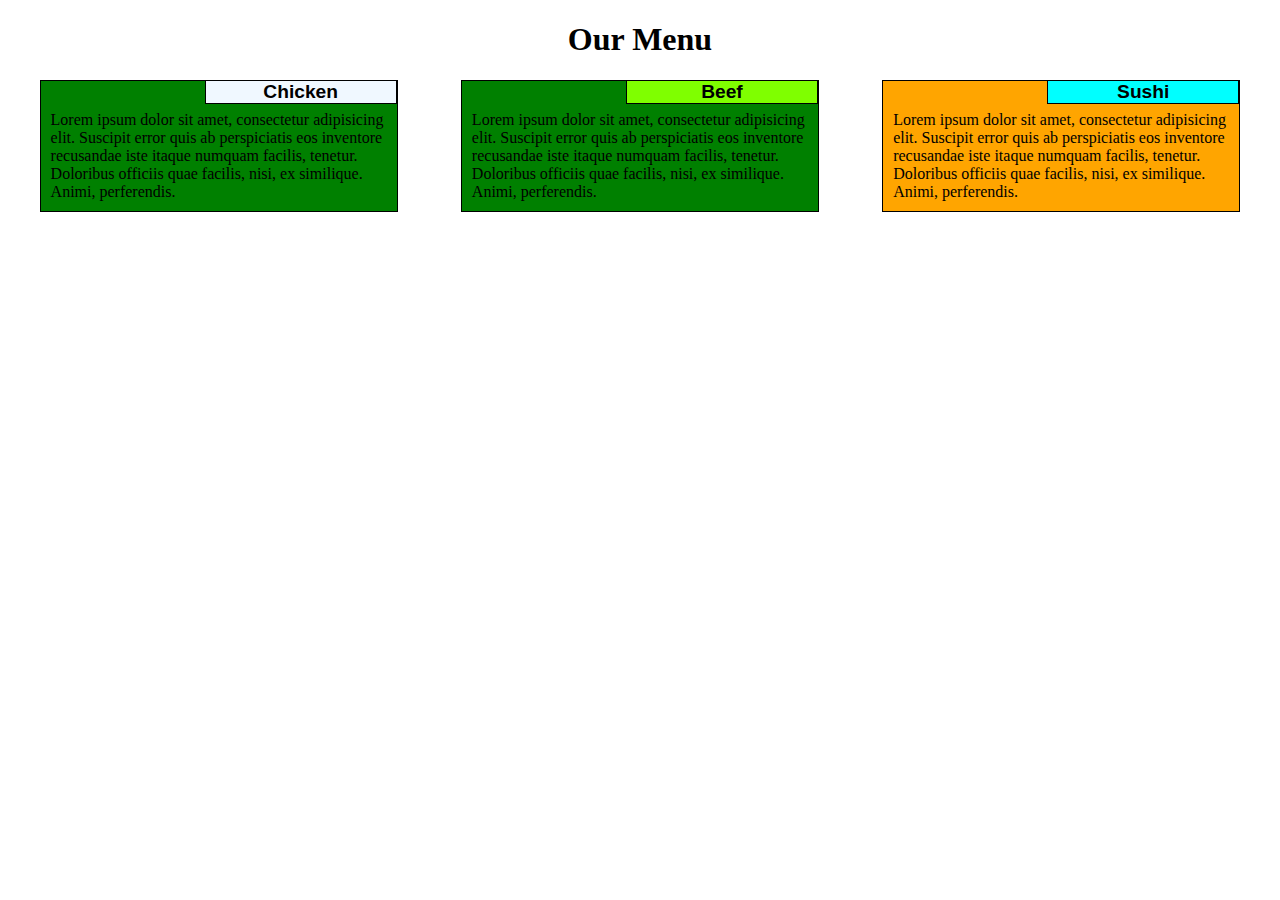
<file: module2-solution/index.html>
<!doctype html>
<html>
	<head>
		<meta charset="utf-8">
		<title>module2solution</title>
		<link rel="stylesheet" href="style.css">
		<meta name="viewport" content="width=device-width, initial-scale=1">
	</head>
	<body>
		<h1>Our Menu</h1>
		<!-- <div class="class1">
			<div class="class2 col-lg-4 col-md-6 col-sm-12">
				
				<p class="p2">Chicken</p>
				<section>Lorem ipsum dolor sit amet, consectetur adipisicing elit. Suscipit error quis ab perspiciatis eos inventore recusandae iste itaque numquam facilis, tenetur. Doloribus officiis quae facilis, nisi, ex similique. Animi, perferendis. </section></div> -->
	
			<div class="class3 col-lg-4 col-md-6 col-sm-12">
				
	<p class="p1">Chicken</p>
	<section>Lorem ipsum dolor sit amet, consectetur adipisicing elit. Suscipit error quis ab perspiciatis eos inventore recusandae iste itaque numquam facilis, tenetur. Doloribus officiis quae facilis, nisi, ex similique. Animi, perferendis. </section></div>
	
	<div class="class3 col-lg-4 col-md-6 col-sm-12">
				
		<p class="p2">Beef</p>
		<section>Lorem ipsum dolor sit amet, consectetur adipisicing elit. Suscipit error quis ab perspiciatis eos inventore recusandae iste itaque numquam facilis, tenetur. Doloribus officiis quae facilis, nisi, ex similique. Animi, perferendis. </section></div>
						
	<div class="class4 col-lg-4 col-md-12 col-sm-12">
				

		<p class="p3">Sushi</p>
		<section>Lorem ipsum dolor sit amet, consectetur adipisicing elit. Suscipit error quis ab perspiciatis eos inventore recusandae iste itaque numquam facilis, tenetur. Doloribus officiis quae facilis, nisi, ex similique. Animi, perferendis. </section></div></div>
	</body>
</html>
</file>
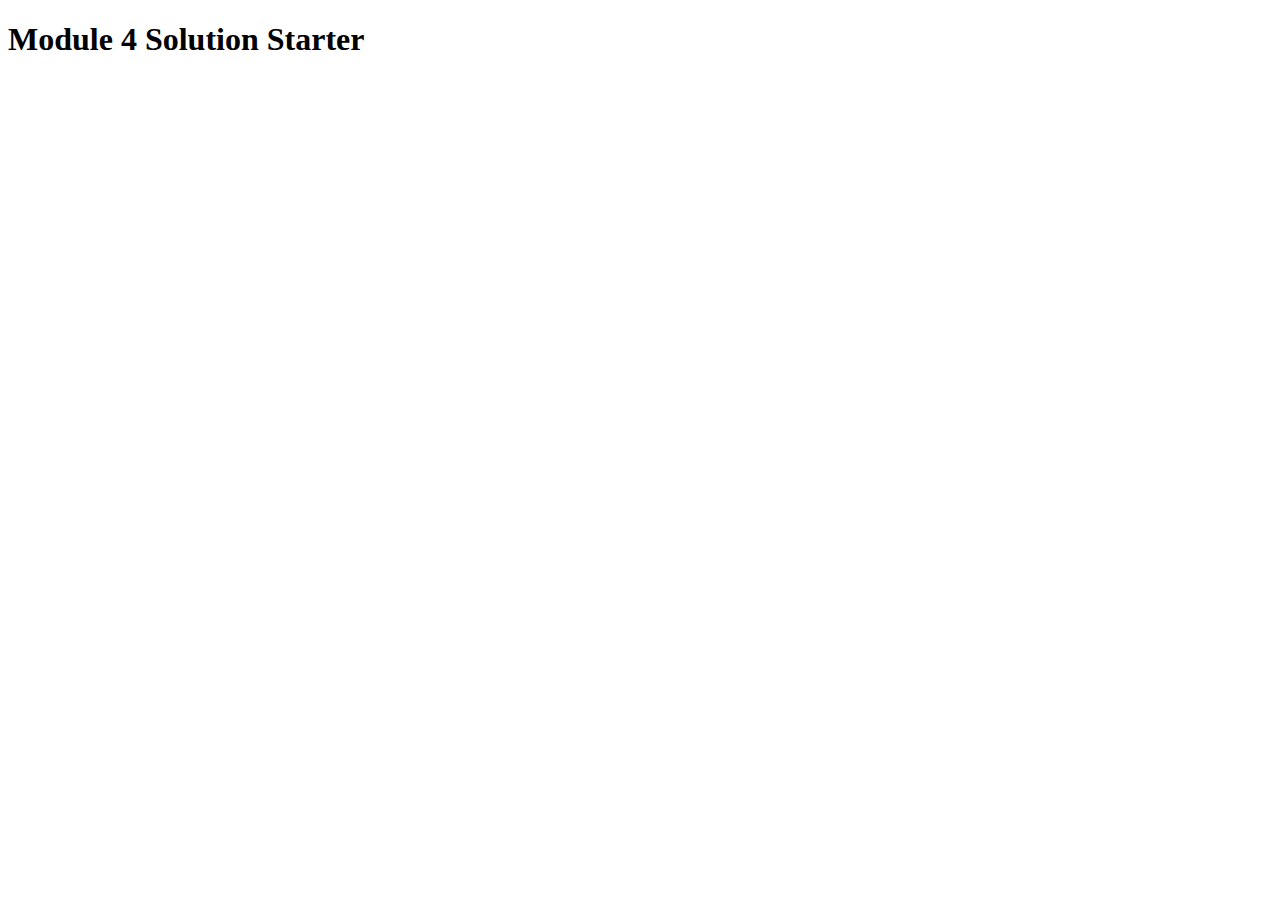
<file: module4_solution/index.html>
<!DOCTYPE html>
<html>
<head>
    <meta charset="utf-8">
    <title>Module 4 Solution Starter</title>
    <script src="SpeakHello.js"></script>
    <script src="SpeakGoodBye.js"></script>
    <script src="script.js"></script>
</head>
<body>
    <h1>Module 4 Solution Starter</h1>
</body>
</html>
</file>
<file: module2-solution/style.css>
h1 { text-align: center;
 }
 .class1 { float: left;
	 box-sizing: border-box;
   position: relative;
 }
.class2 { background-color: gray;
	border: 1px solid black;
	width: 20%;
	box-sizing: border-box;
padding: 10px;
}


.class3 { background-color: green;
        border: 1px solid black;
        width: 30%;
        padding: 10px;
        position: relative;
	box-sizing: border-box;

}
.class4 { background-color: orange;
        border: 1px solid black;
        width: 30%;
        padding: 10px;
	box-sizing: border-box;
	position: relative;
}

.p1{background-color:aliceblue;
}
.p2{background-color: chartreuse;}
.p3{background-color: aqua;}
p {
  box-sizing: border-box;
  border: 1px solid black;
  width: 10em;
  position: relative;
  text-align: center;
  margin-bottom: 20px;
margin-top: -11px;
font-family: 'Franklin Gothic Medium', 'Arial Narrow', Arial, sans-serif;
font-weight: bolder;
font-size: larger;

}
section{
  margin-top: 20px;
}

@media (min-width: 992px) {.col-lg-1, .col-lg-2, .col-lg-3, .col-lg-4, .col-lg-5, .col-lg-6, .col-lg-7, .col-lg-8, .col-lg-9, .col-lg-10, .col-lg-11, .col-lg-12 {
    float: left;
    border: 1px solid black;
    box-sizing: border-box;
    margin-left: 2.5%;
    margin-right: 2.5%;
    margin-bottom: 10px;

  }
 .col-lg-1 {
    width: 8.33%;
  }
  .col-lg-2 {
    width: 16.66%;
  }
  .col-lg-3 {
    width: 25%;
  }
  .col-lg-4 {
    width: 28.33%;
  }
  .col-lg-4 p{
    position: absolute;
right: 0px;
;

  }
      

  .col-lg-5 {
    width: 41.66%;
  }
  .col-lg-6 {
    width: 50%;
  }
  .col-lg-7 {
    width: 58.33%;
    }
.col-lg-8 {
	width:66.66%;
}
  .col-lg-9 {
    width: 74.99%;
  }
  .col-lg-10 {
    width: 83.33%;
  }
  .col-lg-11 {
    width: 91.66%;
  }
  .col-lg-12 {
    width: 100%;
  }
  }

  

  @media (min-width: 768px) and (max-width: 991px)
  {
  .col-md-1, .col-md-2, .col-md-3, .col-md-4, .col-md-5, .col-md-6, .col-md-7, .col-md-8, .col-md-9, .col-md-10, .col-md-11, .col-md-12{
    float: left;
    border: 1px solid green;
    box-sizing: border-box;
    
  }
  .col-md-1 {
    width: 8.33%;
  }
  .col-md-2 {
    width: 16.66%;
  }
  .col-md-3 {
    width: 25%;
  }
  .col-md-4 {
    width: 33.33%;
  }
  .col-md-5 {
    width: 41.66%;
}
.col-md-6 {
    width: 45%;
    margin-right: 2.5%;
    margin-left: 2.5%;
    margin-bottom: 15px;
  }
  .col-md-6 p{
    position: absolute;
right: 0px;
  }
  .col-md-7 {
    width: 58.33%;
  }
  .col-md-8 {
    width: 66.66%;
  }
  .col-md-9 {
    width: 74.99%;
  }
  .col-md-10 {
    width: 83.33%;
  }
  .col-md-11 {
    width: 91.66%;
  }
.col-md-12{
       width: 95%;
       margin-right: 2.5%;
    margin-left: 2.5%

}  
.col-md-12 p{
  position: absolute;
right: 0px;     
}
}


@media (max-width: 767px)  {
  .col-sm-1, .col-sm-2, .col-sm-3, .col-sm-4, .col-sm-5, .col-sm-6, .col-sm-7, .col-sm-8, .col-sm-9, .col-sm-10, .col-sm-11, .col-sm-12 {
    float: left;
    border: 1px solid green;
    margin: 15px;
box-sizing: border-box;
  }
  .col-sm-1 {  
    width: 8.33%;
  }
  .col-sm-2 {
    width: 16.66%;
  }
  .col-sm-3 {
    width: 25%;
  }
  .col-sm-4 {
    width: 33.33%;
  }
  .col-sm-5 {
    width: 41.66%;
}
.col-sm-6 {  
    width: 50%;
  }
  .col-sm-7 {
    width: 58.33%;
  }
  .col-sm-8 {
    width: 66.66%;
  }
  .col-sm-9 {
    width: 74.99%;
  }
  .col-sm-10 {
    width: 83.33%;
  }
  .col-sm-11 {  
    width: 91.66%;
  }
  .col-sm-12 {
    width: 100%;
  }
  .col-sm-12 p{
    position: absolute;
    right: 0px;
  }
}
</file>
